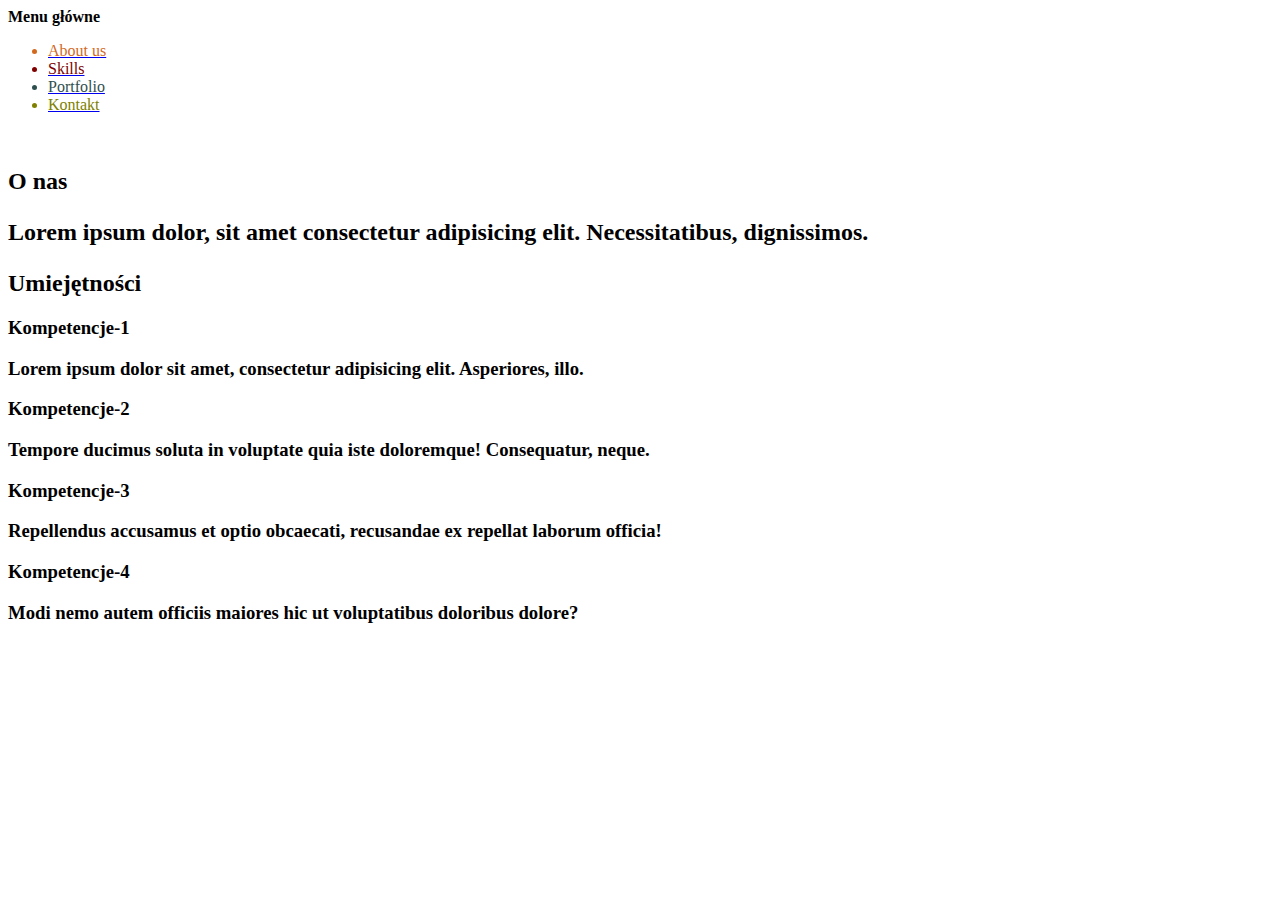
<file: intex.html>
<!DOCTYPE html>
<html lang="pl">

<head>
    <meta charset="UTF-8">
    <meta name="viewport" content="width=device-width, initial-scale=1.0">
    <title>Document</title>
</head>

<body>

    <nav><strong>Menu główne</strong>

        <ul>
            <span style=color:chocolate>
                <li>
                    </color><a href="#About us"><span style=color:chocolate>About us</span></a></li>

                <span style=color:maroon>
                    <li><a href="#skills"><span style=color:maroon>Skills</span></a></li>

                    <span style=color:darkslategray>
                        <li><a href="#portfolio"><span style=color:darkslategray>Portfolio</span></a></li>

                        <span style=color:olive>
                            <li><a href="https://akademia108.pl/kontakt/"><span style=color:olive>Kontakt</span></a>
                            </li>
        </ul>
    </nav>

    <br>
<!-- sektion#About-us>h2{O nas}>p>lorem10 -->

    <sektion id="About-us">
        <h2>
            O nas
            <p>Lorem ipsum dolor, sit amet consectetur adipisicing elit. Necessitatibus, dignissimos.</p>
        </h2>
    </sektion>

<!-- sektion#Skills>h2{Umiejętności}+div.skill*4>h3{Kompetencje-$}>p>lorem10 -->


<sektion id="Skills">
    <h2>Umiejętności</h2>
    <div class="skill">
        <h3>
            Kompetencje-1
            <p>Lorem ipsum dolor sit amet, consectetur adipisicing elit. Asperiores, illo.</p>
        </h3>
    </div>
    <div class="skill">
        <h3>
            Kompetencje-2
            <p>Tempore ducimus soluta in voluptate quia iste doloremque! Consequatur, neque.</p>
        </h3>
    </div>
    <div class="skill">
        <h3>
            Kompetencje-3
            <p>Repellendus accusamus et optio obcaecati, recusandae ex repellat laborum officia!</p>
        </h3>
    </div>
    <div class="skill">
        <h3>
            Kompetencje-4
            <p>Modi nemo autem officiis maiores hic ut voluptatibus doloribus dolore?</p>
        </h3>
    </div>
</sektion>
</body>

</html>
</file>
